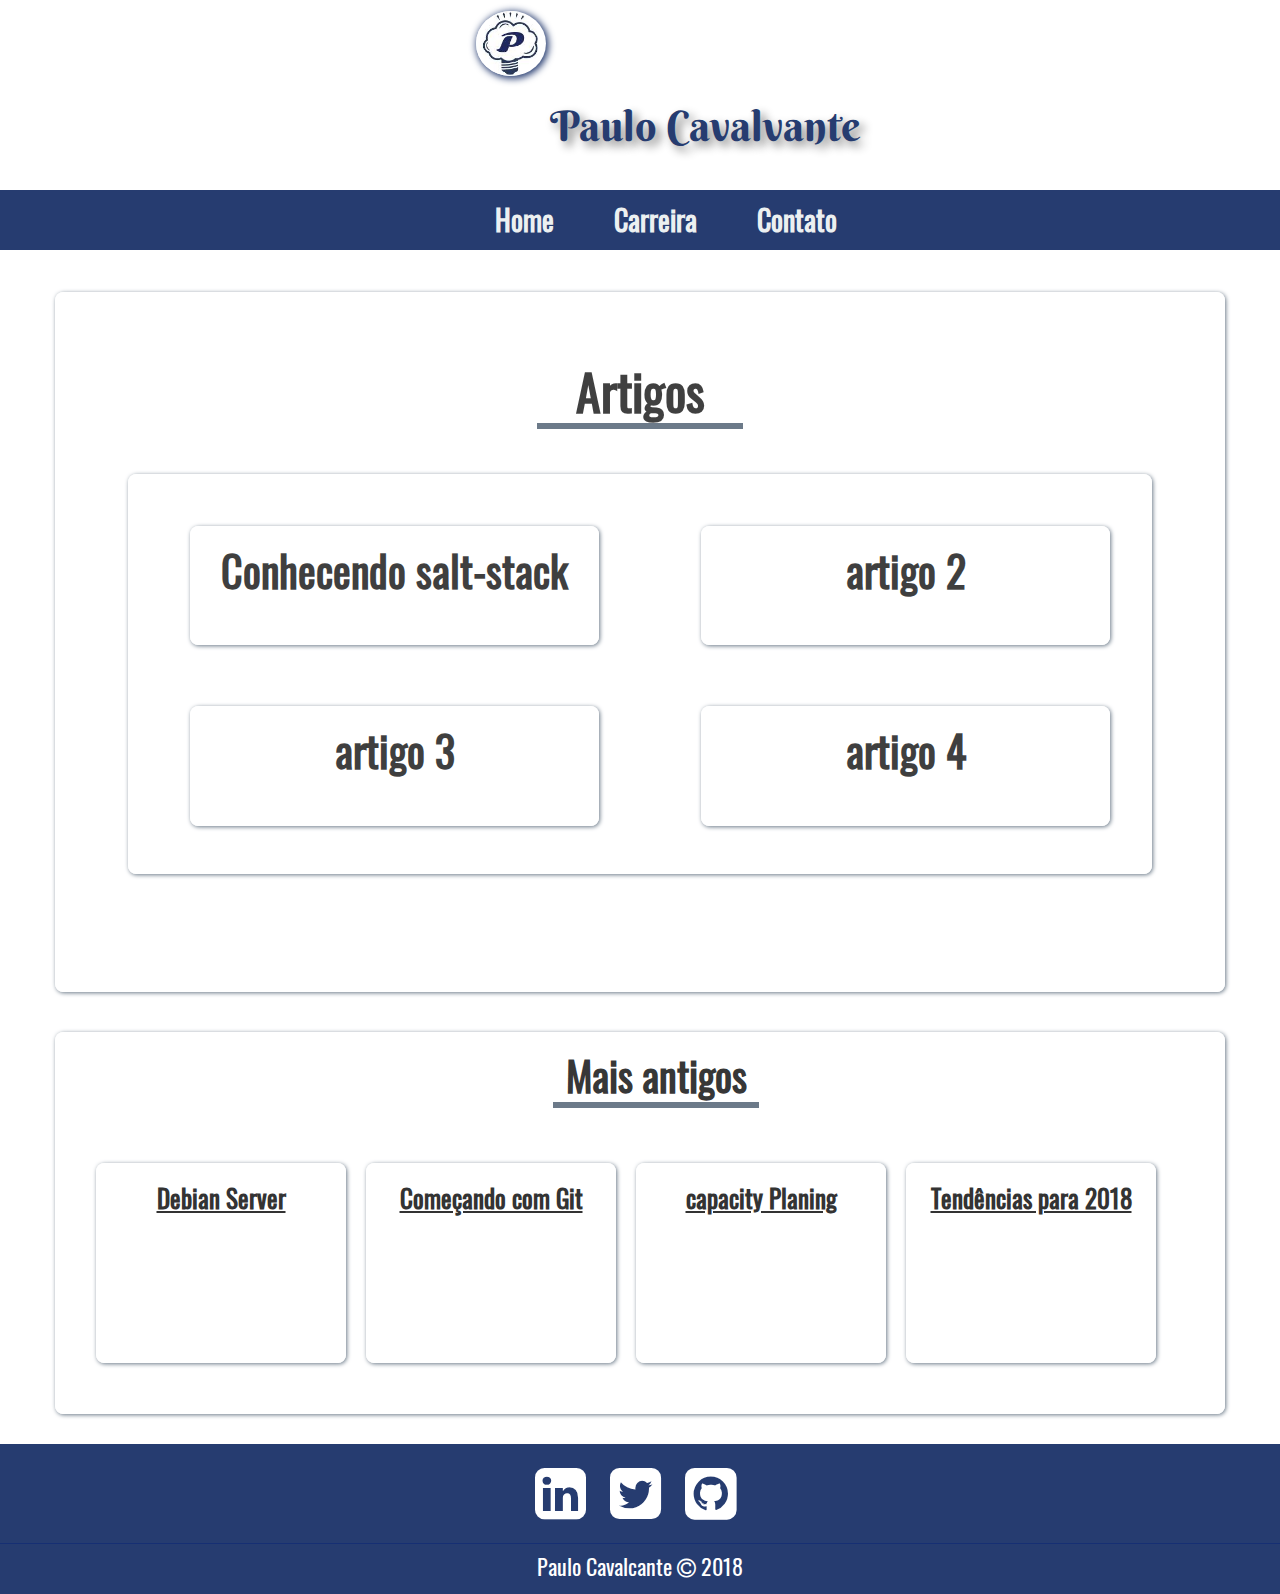
<file: index.html>
<!DOCTYPE html>
<html lang="pt-br">

  <head>
    <meta charset="utf-8">
    <meta name="viewport" content="width:device-width, initial-scale=1">
    <meta name="author" content="Paulo Ediel">
    <meta name="description" content="Blog com dicas e artigos de tecnologia">
    <link rel="stylesheet" href="css/reset.css">
    <link rel="stylesheet" href="css/style.css">
    <link rel="stylesheet" href="css/bootstrap.min.css">
    <link rel="stylesheet" href="icons/font-awesome/css/font-awesome.min.css">
    <link rel="shortcut icon" href="img/favicon.ico" type="image/x-icon">
    <meta name="keywords" content="Tecnologia,linux,Paulo Ediel, dicas,desenvolvimento">

    <title>Blog Paulo Cavalcante</title>
  </head>
  <body>
    <div class="container ">
      <!--header -->
      <header class="cabecalho">
        <!--Cabeçalho-->
        <div class="logo">
          <img id="header-logo" src="img/logo-ideia.jpeg" alt="Logo Paulo Ediel">
        </div>
        <h1>Paulo Cavalvante</h1>

      </header>
      <!--End cabecalho-->
    </div>
    <!-- end header -->

    <nav class="menu-principal">
      <div class="menu">
        <ul>
          <li>
            <a href="#">Home</a>
          </li>
          <li>
            <a href="sobre.html">Carreira</a>
          </li>
          <li>
            <a href="#redes-sociais">Contato</a>
          </li>
        </ul>
      </div>
      <!--End class Menu-->
    </nav>

    <section class=" sombra-caixa artigos-recentes container">
      <h1 id="artigo">Artigos</h1>
      <hr class="hr-padrao">
      <div class=" sombra-caixa quadro-artigos">
        <!--Carrossel de Noticias-->
        <a href="#">
          <div class="sombra-caixa artigos">
            <h1>Conhecendo salt-stack</h1>
          </div>
        </a>

        <a href="#redes-sociais">
          <div class="sombra-caixa artigos">
            <h1>artigo 2</h1>
          </div>
        </a>

        <a href="#">
          <div class="sombra-caixa artigos">
            <h1>artigo 3</h1>
          </div>
        </a>

        <a href="">
          <div class="sombra-caixa artigos ">
            <h1>artigo 4</h1>
          </div>
        </a>
      </div>
      <!-- END Carrossel de Noticias-->

    </section>

    <aside class="artigos-antigos sombra-caixa container">
      <article>

        <div class="container">
          <h2>
            Mais antigos
          </h2>
          <hr class="hr-padrao">
          <div class="col-md-3 sombra-caixa">
            <h3 class="title-artigo">Debian Server</h3>

          </div>

          <a href="#"></a>
          <div class="col-md-3 sombra-caixa">
            <h3 class="title-artigo">Começando com Git</h3>
          </div>

          <div class="col-md-3 sombra-caixa">
            <h3 class="title-artigo">capacity Planing</h3>
          </div>

          <div class="col-md-3 sombra-caixa">
            <h3 class="title-artigo">Tendências para 2018</h3>
          </div>
        </div>
        <!-- End container article -->
      </article>
    </aside>
    <footer class="rodape" id="redes-sociais">
      <div class="azul-cima">
        <ul class="list-unstyled list-socials">
          <li>
            <a href="https://www.linkedin.com/in/paulo-ediel-cavalcante-da-silva-67450a7a/" target="_blank">
              <i class="fa fa-linkedin-square"></i>
            </a>
          </li>
          <li>
            <a href="https://twitter.com/PauloECSilva" target="_blank">
              <i class="fa fa-twitter-square"></i>
            </a>
          </li>
          <li>
            <a href="https://github.com/PauloEdiel" target="_blank">
              <i class="fa fa-github-square"></i>
            </a>
          </li>
        </ul>
      </div>
      <!--End Azul-cima-->

      <div class="row-azul-fim ">
        <p class="text-center">Paulo Cavalcante
          <i class="fa fa-copyright"></i>
          2018</p>
      </div>

    </footer>
  </div>
  <script src="js/jquery.min.js"></script>
</body>
</html>
</file>
<file: css/style.css>
@font-face {
  font-family: 'Berkin';
  src: url("../fonts/BerkshireSwash-Regular.ttf");
  font-size: 2em;
}

@font-face {
  font-family: 'Oswald';
  src: url("../fonts/Oswald-Regular.ttf");
}

/* Celulares */

@media (max-width:399px) {
  #header-logo {
    border-radius: 70%;
    border: solid 1% white;
    box-shadow: #263c70 .1em .1em .5em .1em;
    height: 20%;
    margin: 1em 0 1em 35%;
    padding-right: 0.4em;
    width: 25%;
  }
  .cabecalho>h1 {
    color: #263C70;
    font-family: 'Berkin';
    font-size: 2.7em;
    margin-top: -0.4em;
    text-align: center;
  }
  .menu-principal {
    /*Menu de navegação*/
    background-color: #263C70;
    height: 4em;
    margin-bottom: 3em;
    width: 100%;
  }
  .menu-principal ul {
    line-height: 3.5em;
  }
  .menu-principal a {
    color: #FFF;
    float: left;
    font-family: 'Oswald';
    font-size: 1.75em;
    font-weight: bold;
    margin-left: 1em;
  }
  .menu-principal .menu {
    width: 70%;
    height: 100%;
    margin: 0 auto;
  }
  .artigos-recentes #artigo {
    color: rgba(0, 0, 0, 0.75);
    font-family: 'Oswald';
    font-size: 2.5em;
    font-weight: bold;
    margin-top: -.8em;
    text-align: center;
  }
  .artigos-recentes hr {
    border: solid 0.25em #6C7A89;
    margin-top: -.6em;
    width: 40%;
  }
  .quadro-artigos .sombra-caixa.artigos h1 {
    border: 0.5em solid #FFF;
    border-radius: 0.4em;
    box-shadow: 0.1em 0.1em 0.4em #6C7A89;
    color: rgba(0, 0, 0, 0.75);
    font-size: 2em;
    font-weight: bold;
    margin-top: .3em;
    text-align: center;
  }
  .container h2 {
    color: rgba(0, 0, 0, 0.75);
    font-family: 'Oswald';
    font-size: 2.5em;
    font-weight: bold;
  }
  #trace-artigo {
    border: solid 0.25em #6C7A89;
    margin-top: -.6em;
    width: 65%;
  }
  .artigos-antigos {
    margin-bottom: 2em;
    text-align: center;
  }
  aside .sombra-caixa {
    border: 0.5em solid #FFF;
    border-radius: 0.4em;
    box-shadow: 0.1em 0.1em 0.4em #6C7A89;
    color: rgba(0, 0, 0, 0.75);
    font-size: 1.5em;
    font-weight: bold;
    margin-top: .3em;
  }
  .title-artigo {
    font-family: 'Oswald';
    font-size: 1.5em;
    font-weight: bold;
    text-align: center;
  }
  /* footer {
    background-color: #263C70;
    height: 25%;
    margin-bottom: 3em;
    width: 100%;
  } */
  .rodape {
    background-color: #263c70;
    height: 5em;
    width: 100%;
  }
  .rodape ul {
    margin-left: 8em;
    margin-top: 1em;
  }
  .rodape .list-socials li {
    display: inline-block;
  }
  .list-socials i {
    font-size: 3em;
    /* margin-top: .1em; */
    padding: .1em;
  }
  .list-socials a {
    color: #FFF;
  }
  .list-socials a:visited {
    color: #FFF;
  }
  .list-socials a:hover {
    color: #162f73;
  }
  .list-socials a {
    outline: none;
  }
  .azul-cima {
    border-bottom: solid 1px #162f73;
    height: .1em;
  }
  .row-azul-fim p {
    color: #FFF;
    font-family: "Oswald";
    font-size: 1.65em;
    margin-top: 1.7em;
  }
}

/* Telefone em landscape a tablet em portrait */

@media (min-width:400px) and (max-width:600px) {
  .logo {
    width: 100%;
    text-align: center;
    margin: 1.2em auto;
  }
  #header-logo {
    border-radius: 70%;
    box-shadow: #263c70 .1em .1em .5em .1em;
    height: 20%;
    width: 23%;
  }
  #cabecalho h1 {
    color: #263C70;
    font-family: 'Berkin';
    font-size: 3em;
    margin-top: -0.4em;
    text-align: center;
  }
  .menu-principal {
    /*Menu de navegação*/
    background-color: #263C70;
    height: 4em;
    margin-bottom: 3em;
    width: 100%;
  }
  .menu-principal ul {
    line-height: 50px;
    text-align: center;
  }
  .menu-principal li {
    display: inline-block;
  }
  .menu-principal ul li a {
    color: #FFF;
    font-family: 'Oswald';
    font-size: 2.3em;
    font-weight: bold;
    padding: 5px;
  }
  .menu-principal .menu {
    width: 80%;
    height: 100%;
    margin: 0 auto;
  }
  section, aside {
    text-align: center;
  }
  .artigos-recentes h1#artigo {
    color: rgba(0, 0, 0, 0.75);
    font-family: 'Oswald';
    font-size: 2.5em;
    font-weight: bold;
    margin-top: -.8em;
  }
  .artigos-recentes hr {
    border: solid 0.25em #6C7A89;
    margin-top: -.6em;
    width: 40%;
  }
}

/* tablet em portrait a landscape e desktop */

/* @media (min-width: 768px) and (max-width: 979px) {} */

/* Desktop grande */

@media (min-width: 980px) {
  header #header-logo {
    /* start header*/
    /* border-radius: 10px 10px 10px 10px; */
    border-radius: 80%;
    border: solid 1% white;
    box-shadow: #263c70 .1em .1em .5em .1em;
    height: 40%;
    margin: .8em 0.2em .5em 29em;
    padding-right: .5em;
    width: 70px;
  }
  header h1 {
    color: #263c70;
    float: right;
    font-size: 3em;
    font-family: 'Berkin';
    margin: 20px 350px 30px 0px;
    text-shadow: #888 5px 5px 10px;
  }
  /*End header*/
  .menu-principal {
    /*Menu de navegação*/
    background-color: #263c70;
    height: 60px;
    width: 100%;
    margin-bottom: 3em;
  }
  .menu-principal ul {
    line-height: 60px;
    margin-left: 34%;
  }
  .menu-principal ul li {
    padding-left: 10px;
  }
  nav.menu-principal li {
    display: inline-block;
    font-weight: bolder;
    text-decoration: none;
    float: left;
    margin: 0 0 0 50px;
  }
  .menu-principal li a {
    color: #ecf0f1;
    font-family: 'Oswald';
    font-size: 2em;
    transition: 0.6s;
    text-decoration: none;
  }
  .menu-principal a:hover {
    font-size: 2.2em;
    text-decoration: underline;
  }
  /*  End Menu */
  .sombra-caixa {
    border: 1px solid #FFF;
    border-radius: 8px;
    box-shadow: 1px 1px 4px #6C7A89;
    margin: 10px;
  }
  .artigos-recentes hr {
    border: solid 3px #6C7A89;
    margin: -5px auto 45px;
    width: 200px;
  }
  .artigos-recentes h1 {
    color: rgba(0, 0, 0, 0.75);
    font-family: 'Oswald';
    font-weight: bold;
    font-size: 50px;
    text-align: center;
  }
  .artigos-recentes {
    height: 700px;
    padding-top: 50px;
    width: 90%;
  }
  .artigos-recentes .quadro-artigos {
    height: 400px;
    margin: 0 auto;
    width: 90%;
  }
  .artigos {
    float: left;
    height: 30%;
    margin: 5% 4% 1% 6%;
    width: 40%;
  }
  .artigos h1 {
    font-size: 3em;
  }
  .artigos-antigos {
    margin: 40px 10px 30px 5px;
  }
  .artigos-antigos h2 {
    color: rgba(0, 0, 0, 0.8);
    font-family: 'Oswald';
    font-size: 40px;
    font-weight: bold;
    text-align: center;
  }
  .title-artigo {
    font-family: 'Oswald';
    font-size: 25px;
    font-weight: bold;
    text-align: center;
    text-decoration: underline;
  }
  .artigos-antigos hr {
    border: solid 3px #6C7A89;
    margin: -5px auto 45px;
    width: 200px;
  }
  .artigos-antigos p {
    font-family: 'Oswald';
    font-size: 1.3em;
    text-align: center;
  }
  aside .col-md-3 {
    box-sizing: border-box;
    height: 200px;
    margin-bottom: 50px;
    width: 250px;
  }
  .rodape {
    background-color: #263c70;
    height: 150px;
    width: 100%;
  }
  .rodape .list-socials {
    margin-top: 4px;
  }
  .rodape ul {
    margin-left: 41%;
  }
  .rodape .list-socials li {
    display: inline-block;
  }
  .list-socials i {
    font-size: 60px;
    margin-top: 10px;
    padding: 10px;
  }
  .list-socials a {
    color: #FFF;
  }
  .list-socials a:visited {
    color: #FFF;
  }
  .list-socials a:hover {
    color: #162f73;
  }
  .list-socials a {
    outline: none;
  }
  .azul-cima {
    border-bottom: solid 1px #162f73;
    height: 100px;
  }
  .row-azul-fim p {
    color: #FFF;
    font-family: "Oswald";
    font-size: 22px;
    margin-top: 7px;
  }
  /*  ESTILO PÁGINA CARREIRA*/
  div.container img {
    border-radius: 200px;
    height: 400px;
    width: 400px;
  }
}
</file>
